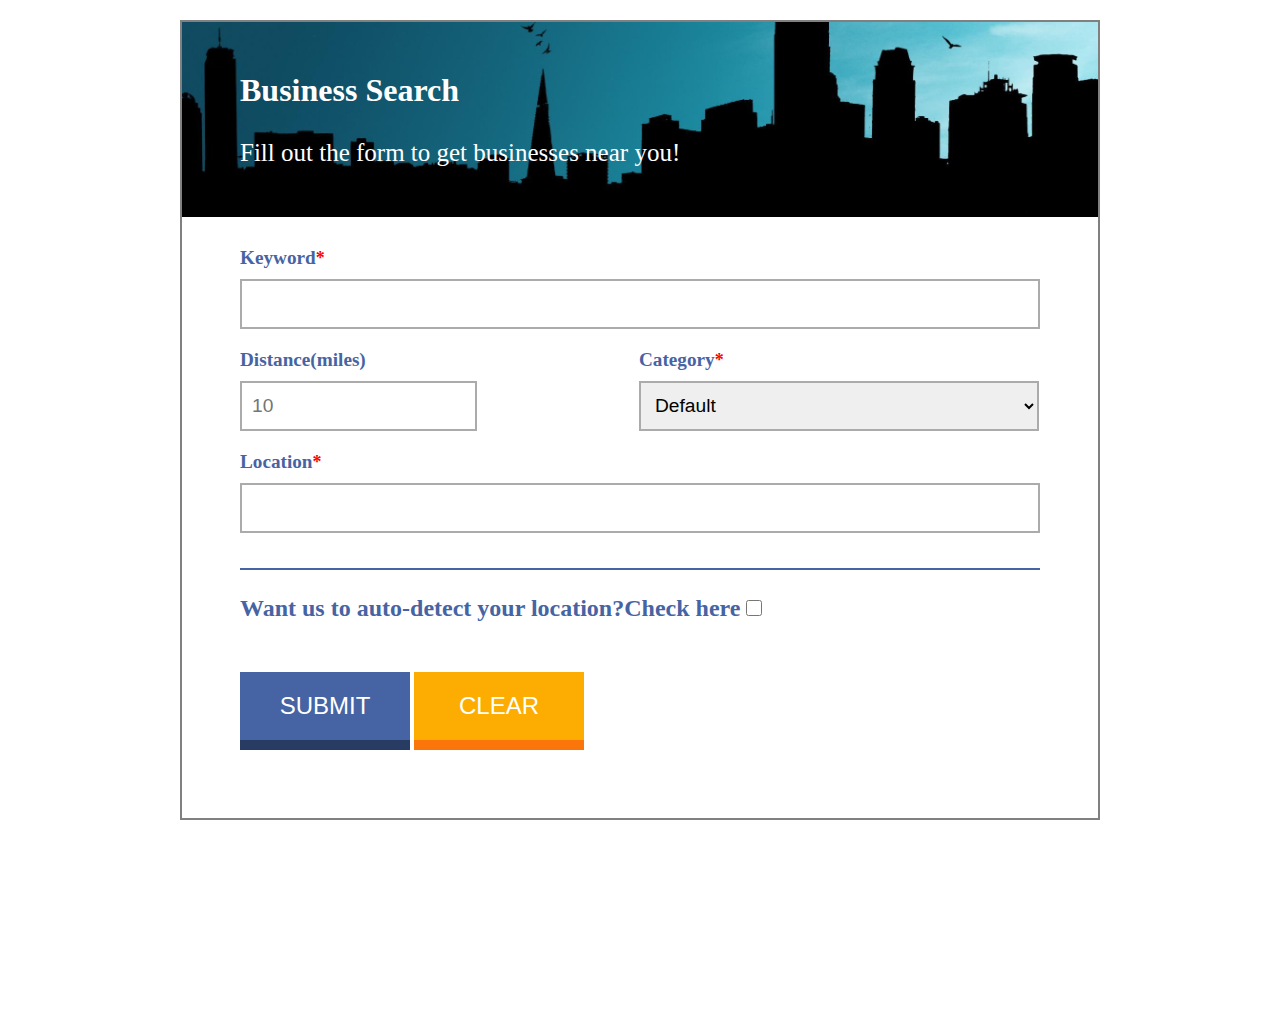
<file: static/index.html>
<!DOCTYPE html>
<html lang="en">
<head>
   <meta charset="UTF-8">
   <meta http-equiv="X-UA-Compatible" content="IE=edge">
   <meta name="viewport" content="width=device-width, initial-scale=1.0">
   <title>Document</title>
   <link rel="stylesheet" href="../static/main.css">
 
</head>
<body>
   <div id="search-area">
      <div id="search-area-head">
         <h1>Business Search</h1>
         <h2>Fill out the form to get businesses near you!</h2>
      </div>
      <form onsubmit="submitForm(event)" method="GET">

         <div class="input-keyword">
            <label>Keyword</label>
            <input id="input-keyword" type="text" name="keyword" required="">
         </div>

         <div class="input-distance">
            <label>Distance(miles)</label>
            <input id="input-distance" type="text" name="distance" placeholder="10">
         </div>
         
         <div class="input-category">
            <label>Category</label>
            <select name="category" id="input-category">
               <option value="All">Default</option>
               <option value="arts">Arts &amp; Entertainment</option>
               <option value="health">Health &amp; Medical</option>
               <option value="hotelstravel">Hotels &amp; Travel</option>
               <option value="food">Food</option>
               <option value="professional">Professional Services</option>
            </select>
         </div>

         <div class="input-location">
            <label>Location</label>
            <input id="input-location" type="text" name="location" required="">
         </div>
         
         <hr>

         <p>Want us to auto-detect your location?Check here
            <input id="checkbox" type="checkbox">
         </p>

         <input type="submit" value="SUBMIT">
         <input id="clear-button" type="button" value="CLEAR">
      </form>
   </div>

   <div id="result-table"></div>

   <div id="detail-card"></div>



   <script src="../static/main.js"></script> 
</body>
</html>
</file>
<file: static/main.css>
*{
   margin: 0;
   padding: 0;
   box-sizing: border-box;
}

/* first box */
#search-area {
   width : 920px;
   height: 800px;
   border: 2px gray solid;
   margin: 20px auto;
}

#search-area-head {
   height: 195px;
   padding: 50px 0 0 58px;
   background-image: url(banner.jpeg);
   background-size: cover;
   background-position: bottom;
   color: white;
}

#search-area-head>h2{
   font-size: 25px;
   font-weight: normal;
   margin: 30px 0 0 0;
}

form {
   padding: 30px 58px;
}

/* css for label begin*/
form label{
   color: rgb(70, 100, 163);
   font-size: larger;
   font-weight: bold;
}

form label::after{
   content: '*';
   color: red;
   font-size: 18px;
}

.input-distance label::after{
   content: '';
}
/*css for label end*/

form input{
   width: 100%;
   height: 50px;
   border: 2px solid rgb(172, 171, 171);
   margin: 10px 0 0 0;
   padding: 10px;
   font-size: larger;
}

input:disabled{
   background-color: rgb(185, 185, 185);
}
.input-distance{
   display: inline-block;
   width: 395px;
   margin: 20px 0 0 0;
}
#input-distance{
   display: block;
   width: 60%;
   font-size: larger;
}

.input-category{
   display: inline-block;
   width: 50%;
   margin: 0;
}

.input-category select{
   display: block;
   width: 100%;
   height: 50px;
   border: 2px solid rgb(172, 171, 171);
   margin: 10px 0 0 0;
   font-size: larger;
   padding: 10px;
}

.input-location{
   margin: 20px 0 0 0;
}

form hr{
   margin: 35px 0 20px 0;
   border: 1px solid rgb(70, 100, 163);
}

form p{
   color: rgb(70, 100, 163);
   font-size: x-large;
   font-weight: bold;
}

#checkbox{
   height: 16px;
   width: 16px;
}

input[type="submit"],input[type="button"]{
   width: 170px;
   height: 78px;
   border: none;
   background-color: rgb(70, 100, 163);
   color: white;
   font-size: x-large;
   font-weight: lighter;
   border-bottom: 10px solid rgb(39, 59, 99);
   margin:50px 0 0 0;
}

input[type="button"]{
   background-color: rgb(253, 173, 2);
   border-bottom: 10px solid rgb(250, 117, 10);
}

input[type="submit"]:hover{
   background-color: rgb(81, 115, 189);
}

input[type="button"]:hover{
   background-color: rgb(227, 155, 0);
}
/*search area ends*/

/*result table begins*/
/*the whole box*/
#result-table{
   visibility: hidden;
   width: 1550px;
   margin: 150px auto;
}

#result-table>p{
   border: 2px solid rgb(172, 171, 171);
   text-align: center;
   font-size: x-large;
}

table{
   border-collapse: collapse;
}
/*head*/
th{
   border: 2px solid rgb(172, 171, 171);
   background-color: rgb(70, 100, 163);
   height: 78px;
   font-size: x-large;
}

th:nth-of-type(1){
   width: 78px;
}

th:nth-of-type(2){
   width: 170px;
}

th:nth-of-type(3){
   width: 840px;
}
th:nth-of-type(3):hover{
   cursor: pointer;
}

th:nth-of-type(4){
   width: 230px;
}
th:nth-of-type(4):hover{
   cursor: pointer;
}

th:nth-of-type(5){
   width: 230px;
}
th:nth-of-type(5):hover{
   cursor: pointer;
}

/*body*/
td{
   border: 2px solid rgb(172, 171, 171);
   height: 174px;
   text-align: center;
   font-size: larger;
}

td img{
   width: 150px;
   height: 150px;
}

table a:hover{
   cursor: pointer;
   color:gray;
}

/*result table ends*/

/*detail card begins*/

/*large box*/
#detail-card{
   visibility: hidden;
   width: 1240px;
   margin: 0px auto;
   padding: 30px 40px;
   border: 2px solid rgb(172, 171, 171);
}

#detail-card>div{
   display: inline-block;
   width: 49.5%;
   margin: 0 0 50px 0;
}

/*title: the name of the shop*/
#detail-card>div:nth-of-type(1){
   width: 100%;
   text-align: center;
   font-size: xx-large;
   font-weight: bold;
   margin: 0;
}

#detail-card>div:nth-of-type(2){
   margin: 0 0 13.75px 0;
}
/* horizontal line*/
#detail-card>hr{
   margin: 20px 0 60px 0;
   border: 1px solid rgb(179, 179, 179);
}


#detail-card>div>label{
   display: block;
   margin: 0 0 5px 0;
   font-size: x-large;
   font-weight: bold;
}

#detail-card>div>p, #detail-card>div>a{
   font-size: large;
   display: block;
   width: fit-content;
}

/*the "open now" box*/
#detail-card>div:nth-of-type(2)>p[data-status='Open-Now']{
   width: 175px;
   height: 60px;
   background-color: rgb(0,118,0);
   border-radius: 20px;
   text-align: center;
   line-height: 60px;
}
/*the "closed" box*/
#detail-card>div:nth-of-type(2)>p[data-status='Closed']{
   width: 175px;
   height: 60px;
   background-color: red;
   border-radius: 20px;
   text-align: center;
   line-height: 60px;
}

#detail-card>.photos{
   margin: 80px 0 0 0;
   width: 100%;
}

#detail-card>.photos>div{
   position: relative;
   float: left;
   margin: 0 5px;
   height: 460px;
   width: 32%;
   border: 1px solid rgb(170, 170, 170);
}
#detail-card>.photos>div:hover{
   border: 1px solid black;
}

#detail-card>.photos>div>img{
   width: 100%;
   height: auto;
   max-height: 90%;
}

#detail-card>.photos>div>p{
   position: absolute;
   bottom: 0;
   width: 100%;
   text-align: center;
   font-size: large;
}
</file>
